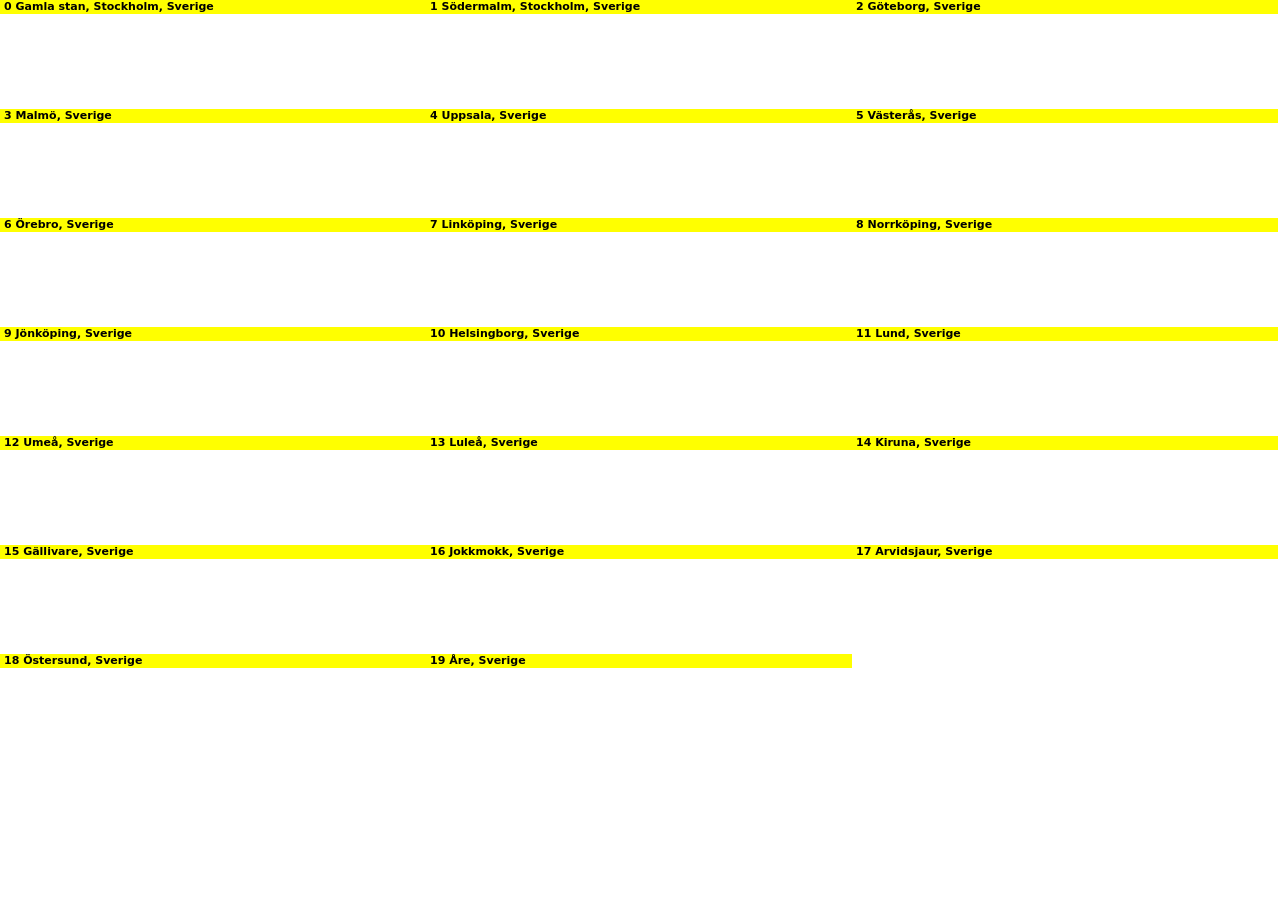
<file: verktyg/agare.html>
<!doctype html>
<meta charset="utf-8">
<title>Bildägare</title>
<!--
  Visar vem som äger gatubilden på varje plats. Längst ned till höger i varje vy står
  "© Google" för Googles egna gatubilder, eller ett namn om bilden är uppladdad av en användare
  (ofta flygbilder, inomhusbilder eller enstaka 360-foton). Platserna i spelet ska ha Googles egna.

  ?from=0&n=20          platserna 0–19 i platser.js
  ?idx=12,40,41         platserna med de numren
  ?punkter=59.3,18.0,Namn;57.7,11.9,Namn   fria punkter, till exempel kandidater till en ny plats
  ?kand=fil.json&sida=0 kandidater från en fil: [{ "idx": 14, "ort": "Kiruna", "c": [[lat, lng], …] }, …],
                        en plats per rad med tre kandidater (a, b, c) och åtta platser per sida
  &h=95                 höjden på varje vy i pixlar
  &kol=3                antal kolumner (ägarraden behöver ungefär 330 pixlars bredd)
-->
<style>
  body { margin: 0; background: #fff; font: 11px/14px system-ui; }
  #grid { display: grid; grid-template-columns: repeat(var(--kol), var(--bredd)); }
  .cell b { display: block; height: 14px; padding: 0 4px; background: #ff0; overflow: hidden; white-space: nowrap; }
  .cell iframe { display: block; width: var(--bredd); border: 0; }
</style>
<div id="grid"></div>
<!-- Tidsstämpeln gör att webbläsaren alltid hämtar den senaste platslistan -->
<script>document.write(`<script src="../platser.js?t=${Date.now()}"><` + `/script>`);</script>
<script>
  const p = new URLSearchParams(location.search);
  const h = +(p.get('h') || 95), kol = +(p.get('kol') || 3);
  document.documentElement.style.setProperty('--kol', kol);
  document.documentElement.style.setProperty('--bredd', Math.floor(innerWidth / kol) + 'px');
  (async () => {
    let urval;
    if (p.get('kand')) {
      const alla = await (await fetch(p.get('kand'))).json();
      const per = +(p.get('per') || 8), sida = +(p.get('sida') || 0);
      urval = alla.slice(sida * per, (sida + 1) * per).flatMap(pl =>
        [0, 1, 2].map(j => [[...(pl.c[j] || [0, 0]).slice(0, 2), pl.c[j] ? pl.ort : 'saknas'], `${pl.idx}${'abc'[j]}`]));
    } else if (p.get('punkter')) {
      urval = p.get('punkter').split(';').map((s, i) => { const [lat, lng, namn] = s.split(','); return [[+lat, +lng, namn || ''], `k${i}`]; });
    } else if (p.get('idx')) {
      urval = p.get('idx').split(',').map(i => [PLATSER[+i], +i]);
    } else {
      const from = +(p.get('from') || 0), n = +(p.get('n') || 20);
      urval = PLATSER.slice(from, from + n).map((pl, i) => [pl, from + i]);
    }
    document.getElementById('grid').innerHTML = urval.map(([[lat, lng, ort, land], nr]) =>
      `<div class="cell"><b>${nr} ${ort}${land ? ', ' + land : ''}</b><iframe style="height:${h}px" src="https://maps.google.com/maps?layer=c&cbll=${lat},${lng}&cbp=12,0,0,0,0&output=svembed"></iframe></div>`).join('');
  })();
</script>
</file>
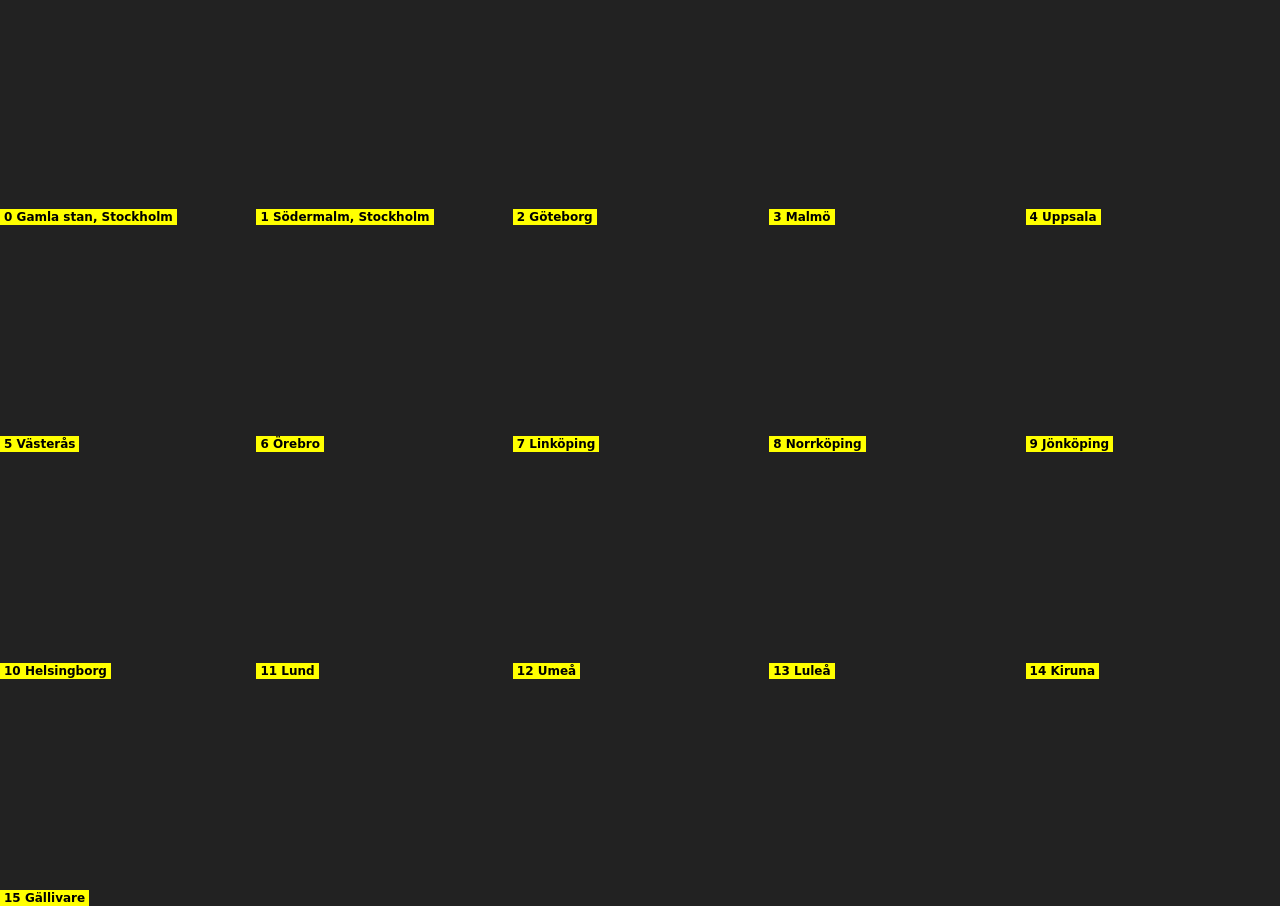
<file: verktyg/kontroll.html>
<!doctype html>
<meta charset="utf-8">
<title>Täckningskontroll</title>
<!-- Visar ett rutnät av Street View-vyer för att se vilka platser som saknar bilder (svart ruta). -->
<style>
  body { margin: 0; background: #222; font: 12px system-ui; }
  #grid { display: grid; grid-template-columns: repeat(var(--k, 4), 1fr); grid-auto-rows: calc(100vh / var(--r, 4)); gap: 2px; height: 100vh; }
  .cell { position: relative; overflow: hidden; }
  .cell iframe { width: 100%; height: 100%; border: 0; }
  .cell span { position: absolute; left: 0; bottom: 0; background: #ff0; color: #000; padding: 1px 4px; font-weight: 700; }
</style>
<div id="grid"></div>
<script src="../platser.js?v=10"></script>
<script>
  const p = new URLSearchParams(location.search);
  const from = +(p.get('from') || 0), n = p.get('idx') ? p.get('idx').split(',').length : p.get('orter') ? p.get('orter').split(',').length : +(p.get('n') || 16);
  const grid = document.getElementById('grid');
  const k = Math.ceil(Math.sqrt(n * 1.33));
  grid.style.setProperty('--k', k);
  grid.style.setProperty('--r', Math.ceil(n / k));
  // ?orter=Umeå,Falun visar bara de namngivna platserna
  const orter = p.get('orter') ? p.get('orter').split(',') : null;
  // ?idx=12,40,41 visar platserna med de numren
  const idx = p.get('idx') ? p.get('idx').split(',').map(Number) : null;
  const urval = idx ? idx.map(i => [PLATSER[i], i]) : orter ? PLATSER.map((pl, i) => [pl, i]).filter(([pl]) => orter.includes(pl[2])) : PLATSER.slice(from, from + n).map((pl, i) => [pl, from + i]);
  urval.forEach(([[lat, lng, ort], nr]) => {
    const c = document.createElement('div');
    c.className = 'cell';
    c.innerHTML = `<iframe src="https://maps.google.com/maps?layer=c&cbll=${lat},${lng}&cbp=12,0,0,0,0&output=svembed"></iframe><span>${nr} ${ort}</span>`;
    grid.appendChild(c);
  });
  document.title = `${from}–${from + n - 1} av ${PLATSER.length}`;
</script>
</file>
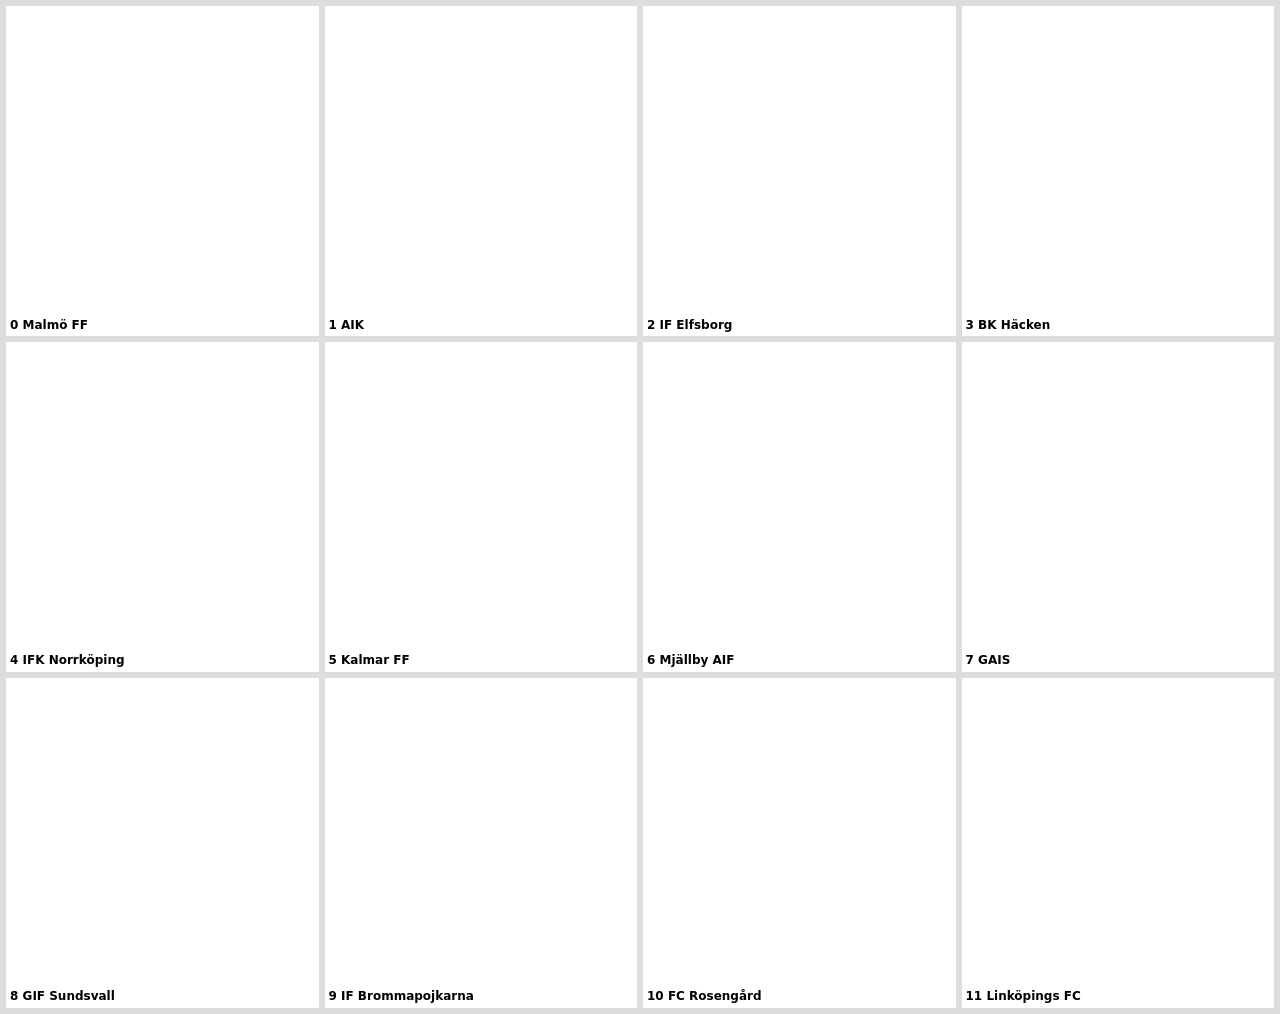
<file: verktyg/masker.html>
<!doctype html>
<meta charset="utf-8">
<title>Masker</title>
<!--
  Visar klubbmärken med namnet i märket, med maskerna från masker.js ovanpå och ett rutnät var tionde procent,
  så att man kan läsa av var en ny mask ska ligga och se att den täcker namnet.

  ?from=0&n=12      klubbarna 0–11 bland dem som har namnet i märket
  ?klubb=Arsenal FC|Chelsea FC   bara de här klubbarna
  &kol=4            antal kolumner
  &utan=1           utan masker
  &rutor=0          utan rutnät
  &saknas=1         bara klubbar som har namnet i märket men ingen mask än

  I konsolen: farg('Arsenal FC', 50, 10) ger färgen i märket 50 % in och 10 % ned.
-->
<style>
  body { margin: 0; padding: 6px; background: #ddd; font: 12px/1.2 system-ui; }
  #grid { display: grid; gap: 6px; }
  .cell { background: #fff; padding: 4px; }
  .cell b { display: block; margin-top: 3px; white-space: nowrap; overflow: hidden; text-overflow: ellipsis; }
  .ruta { position: relative; aspect-ratio: 1; display: flex; align-items: center; justify-content: center; }
  .maskram { position: relative; }
  .maskram img { display: block; width: 100%; height: 100%; }
  .maskram svg { position: absolute; inset: 0; width: 100%; height: 100%; }
  .rutnat { position: absolute; inset: 0; pointer-events: none;
    background-image: linear-gradient(to right, rgba(255,0,255,.45) 1px, transparent 1px), linear-gradient(to bottom, rgba(255,0,255,.45) 1px, transparent 1px);
    background-size: 10% 10%; }
</style>
<div id="grid"></div>
<script>document.write(`<script src="../klubbar.js?t=${Date.now()}"><` + `/script>`);</script>
<script>document.write(`<script src="../masker.js?t=${Date.now()}"><` + `/script>`);</script>
<script>
  const p = new URLSearchParams(location.search);
  const from = +(p.get('from') || 0), n = +(p.get('n') || 12);
  const url = (fil, bredd) => `${fil.startsWith('en:') ? 'https://en.wikipedia.org' : 'https://commons.wikimedia.org'}/wiki/Special:FilePath/${encodeURIComponent(fil.replace(/^en:/, ''))}?width=${bredd}`;
  let lista = KLUBBAR.filter(k => k[6] && k[8]);
  if (p.get('saknas')) lista = lista.filter(k => !MASKER[k[0]]);
  lista = p.get('klubb') ? KLUBBAR.filter(k => p.get('klubb').split('|').includes(k[0])) : lista.slice(from, from + n);
  const grid = document.getElementById('grid');
  grid.style.gridTemplateColumns = `repeat(${p.get('kol') || 4}, 1fr)`;
  for (const k of lista) {
    const cell = document.createElement('div');
    cell.className = 'cell';
    cell.innerHTML = `<div class="ruta"></div><b>${KLUBBAR.filter(x => x[6] && x[8]).indexOf(k)} ${k[0]}</b>`;
    grid.appendChild(cell);
    const bild = new Image();
    bild.onload = () => {
      const ram = maskeraMarke(bild, p.get('utan') ? [] : (MASKER[k[0]] || []));
      if (p.get('rutor') !== '0') ram.insertAdjacentHTML('beforeend', '<div class="rutnat"></div>');
      cell.firstChild.appendChild(ram);
    };
    bild.src = url(k[6], 480);
  }

  // Färgen i märket på en punkt (i procent), för att ge masken samma färg som bakgrunden
  // Special:FilePath skickar vidare utan CORS, så bildens egen adress på upload.wikimedia.org hämtas via API:t
  const direkt = async fil => {
    const vard = fil.startsWith('en:') ? 'https://en.wikipedia.org' : 'https://commons.wikimedia.org';
    const svar = await fetch(`${vard}/w/api.php?action=query&format=json&origin=*&prop=imageinfo&iiprop=url&iiurlwidth=480&titles=${encodeURIComponent('File:' + fil.replace(/^en:/, ''))}`).then(r => r.json());
    return Object.values(svar.query.pages)[0].imageinfo[0].thumburl;
  };
  window.farg = async (namn, x, y) => { const k = KLUBBAR.find(k => k[0] === namn); return lasFarg(await direkt(k[6]), x, y); };
  const lasFarg = (src, x, y) => new Promise((ok, fel) => {
    const bild = new Image();
    bild.crossOrigin = 'anonymous';
    bild.onload = () => {
      const c = document.createElement('canvas');
      c.width = bild.naturalWidth; c.height = bild.naturalHeight;
      const g = c.getContext('2d');
      g.drawImage(bild, 0, 0);
      const d = g.getImageData(Math.min(c.width - 1, Math.round(x / 100 * c.width)), Math.min(c.height - 1, Math.round(y / 100 * c.height)), 1, 1).data;
      ok(d[3] < 128 ? 'genomskinlig' : '#' + [d[0], d[1], d[2]].map(v => v.toString(16).padStart(2, '0')).join(''));
    };
    bild.onerror = fel;
    bild.src = src;
  });
</script>
</file>
